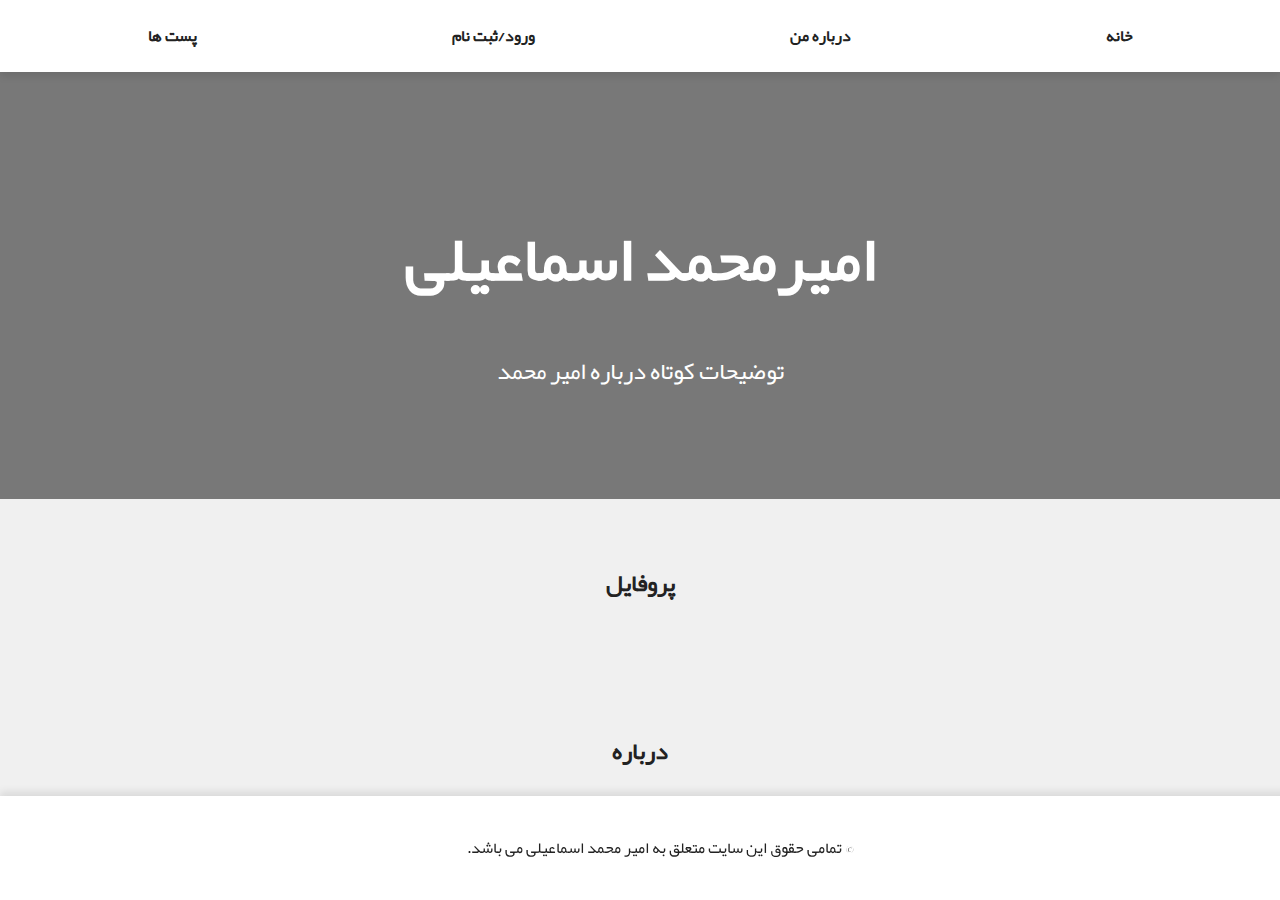
<file: index.html>
<!DOCTYPE html>
<html lang="fa">

<head>
    <meta charset="UTF-8">
    <meta name="viewport" content="width=device-width, initial-scale=1.0">
    <title>پروفایل امیرمحمد</title>
    <link rel="stylesheet" href="style.css">
</head>

<body>
    <header>
        <nav>
            <ul>
                <li><a href="index.html">خانه</a></li>
                <li><a href="about.html">درباره من</a></li>
                <li><a href="login.html">ورود/ثبت نام</a></li>
                <li><a href="create.html">پست ها</a></li>
            </ul>
        </nav>
    </header>
    <main>
        <section class="hero">
            <h1>امیرمحمد اسماعیلی</h1>
            <p>توضیحات کوتاه درباره امیر محمد</p>
        </section>
        <section class="portfolio">
            <h2>پروفایل</h2>
        </section>
        <section class="bio">
            <h2>درباره</h2>
            <p>متن درباره امیرمحمد.</p>
        </section>
    </main>
    <footer>
        <p>&copy; تمامی حقوق این سایت متعلق به امیر محمد اسماعیلی می باشد.</p>
    </footer>
    <script src="script.js"></script>
</body>

</html>
</file>
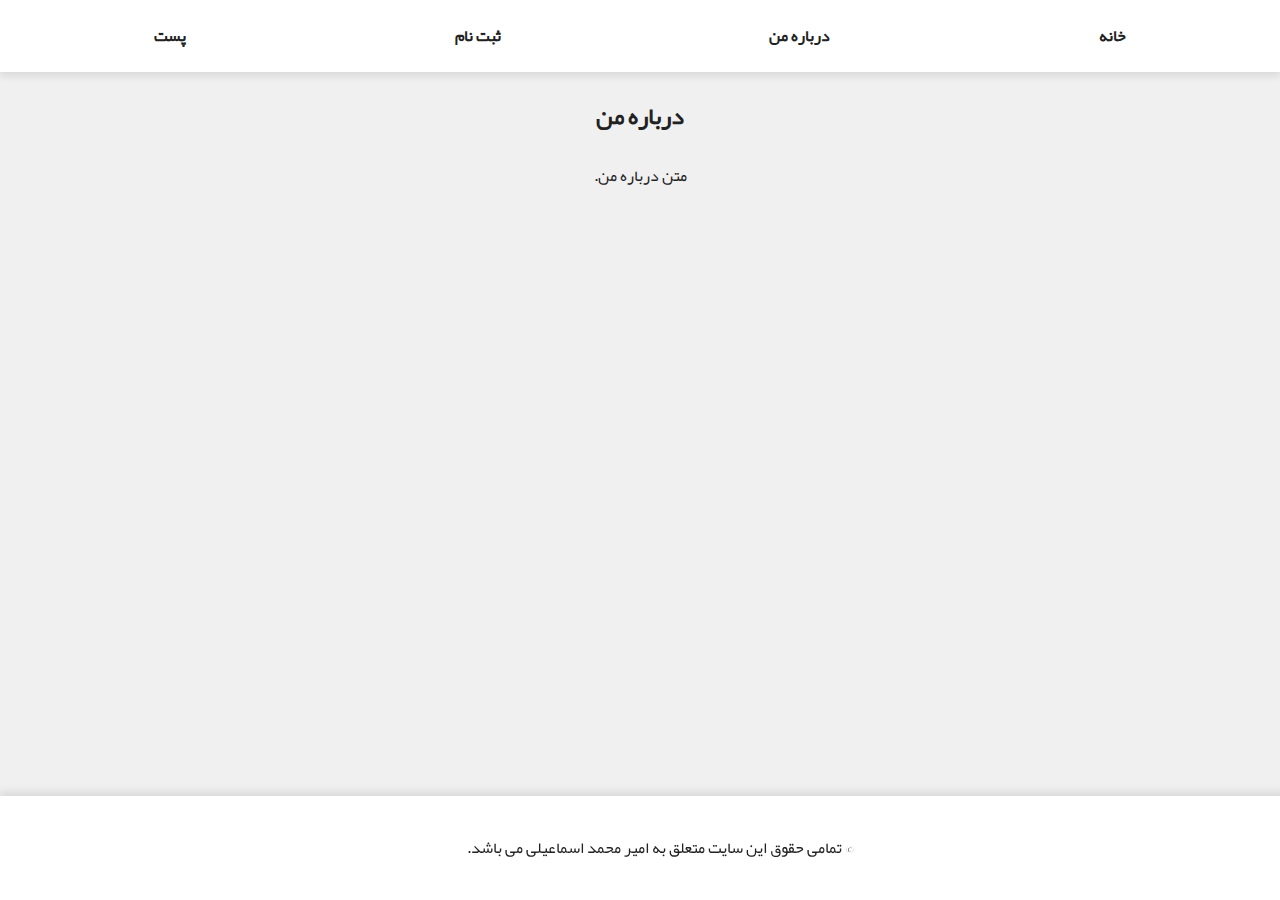
<file: about.html>
<!DOCTYPE html>
<html lang="fa">

<head>
    <meta charset="UTF-8">
    <meta name="viewport" content="width=device-width, initial-scale=1.0">
    <title>بیوگرافی امیرمحمد اسماعیلی</title>
    <link rel="stylesheet" href="style.css">
</head>

<body>
    <header>
        <nav>
            <ul>
                <li><a href="index.html">خانه</a></li>
                <li><a href="about.html">درباره من</a></li>
                <li><a href="login.html">ثبت نام</a></li>
                <li><a href="create.html">پست</a></li>
            </ul>
        </nav>
    </header>
    <main>
        <section class="about-me">
            <h2>درباره من</h2>
            <p>متن درباره من.</p>
        </section>
    </main>
    <footer>
        <p>&copy; تمامی حقوق این سایت متعلق به امیر محمد اسماعیلی می باشد.</p>
    </footer>
    <script src="script.js"></script>
</body>

</html>
</file>
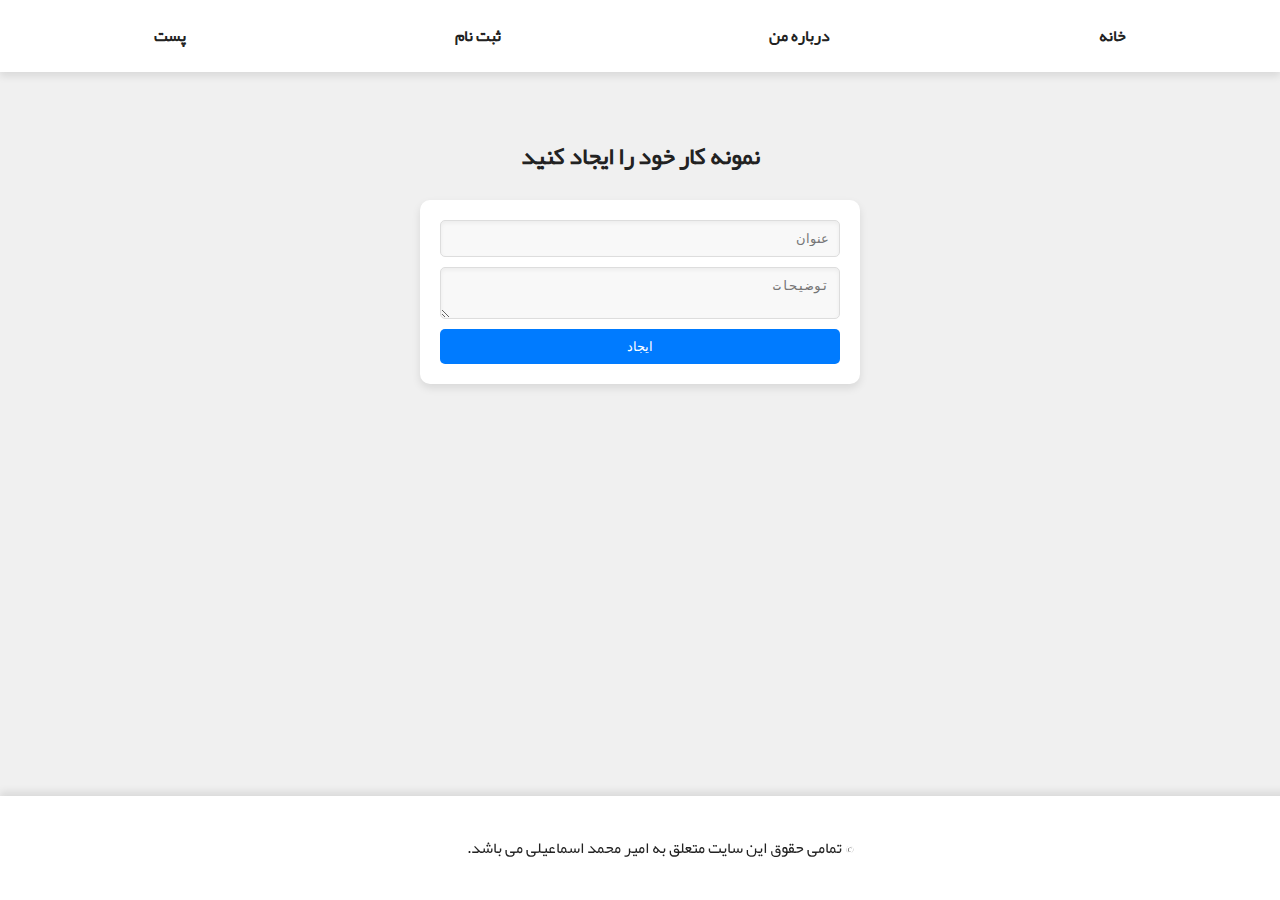
<file: create.html>
<!DOCTYPE html>
<html lang="fa">

<head>
    <meta charset="UTF-8">
    <meta name="viewport" content="width=device-width, initial-scale=1.0">
    <title>ایجاد نمونه کار</title>
    <link rel="stylesheet" href="style.css">
</head>

<body>
    <header>
        <nav>
            <ul>
                <li><a href="index.html">خانه</a></li>
                <li><a href="about.html">درباره من</a></li>
                <li><a href="login.html">ثبت نام</a></li>
                <li><a href="create.html">پست</a></li>
            </ul>
        </nav>
    </header>
    <main>
        <section class="create">
            <h2 class="post-title">نمونه کار خود را ایجاد کنید</h2>
            <form id="createContentForm">
                <input type="text" id="createTitle" placeholder="عنوان" required>
                <textarea id="createDescription" placeholder="توضیحات" required></textarea>
                <button type="submit">ایجاد</button>
            </form>
            <div id="contentContainer">
            </div>
        </section>
    </main>
    <footer>
        <p>&copy; تمامی حقوق این سایت متعلق به امیر محمد اسماعیلی می باشد.</p>
    </footer>
    <script src="script.js"></script>
</body>

</html>
</file>
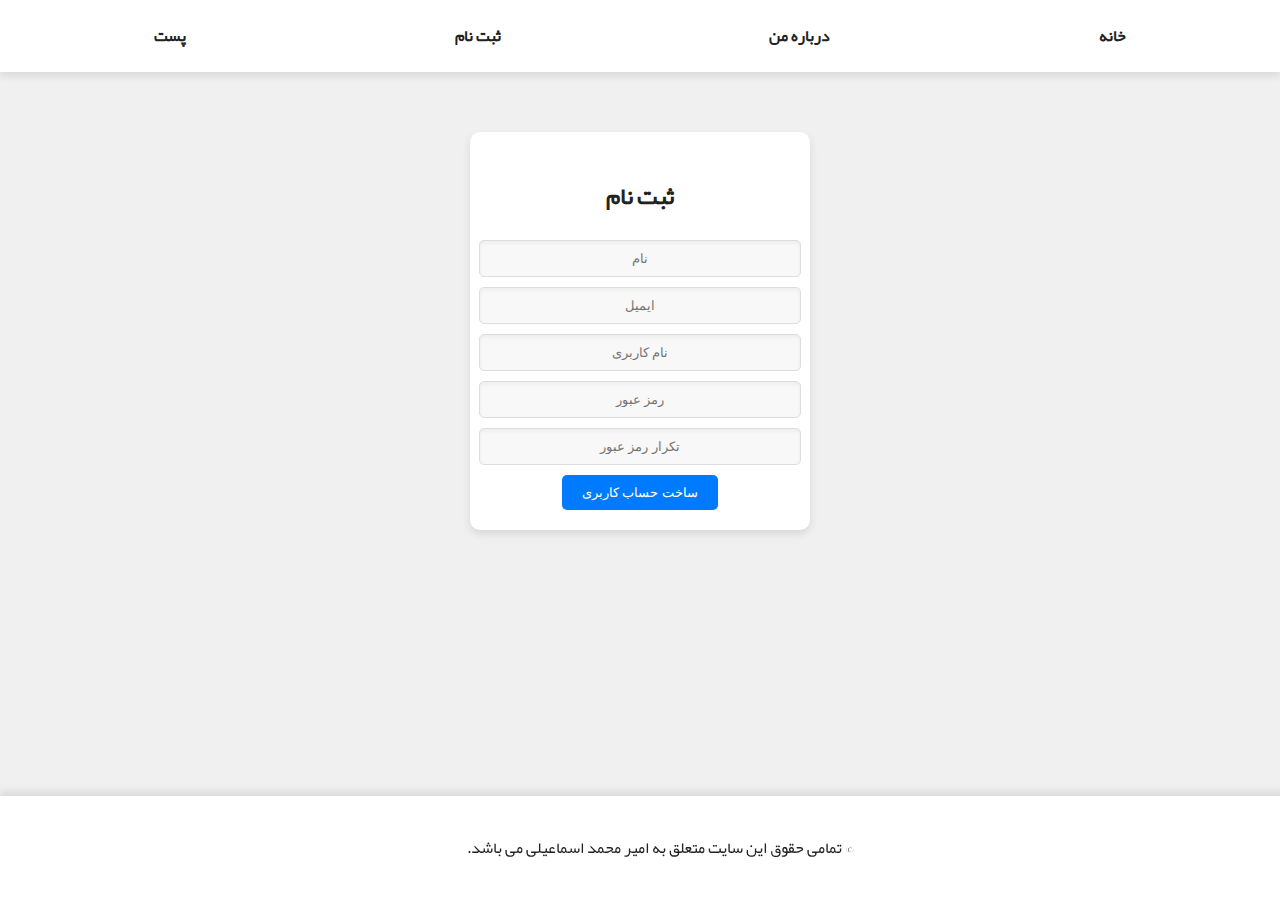
<file: login.html>
<!DOCTYPE html>
<html lang="fa">

<head>
    <meta charset="UTF-8">
    <meta name="viewport" content="width=device-width, initial-scale=1.0">
    <title>ساخت حساب</title>
    <link rel="stylesheet" href="style.css">
</head>

<body>
    <header>
        <nav>
            <ul>
                <li><a href="index.html">خانه</a></li>
                <li><a href="about.html">درباره من</a></li>
                <li><a href="login.html">ثبت نام</a></li>
                <li><a href="create.html">پست</a></li>
            </ul>
        </nav>
    </header>
    <main>
        <section class="login">
            <div class="form-container">
                <h2 id="form-title">ثبت نام</h2>
                <form id="signupForm">
                    <input type="text" id="signupName" placeholder="نام" required>
                    <input type="email" id="signupEmail" placeholder="ایمیل" required>
                    <input type="text" id="signupUsername" placeholder="نام کاربری" required>
                    <input type="password" id="signupPassword" placeholder="رمز عبور" required>
                    <input type="password" id="signupConfirmPassword" placeholder="تکرار رمز عبور" required>
                    <button type="submit">ساخت حساب کاربری</button>
                </form>

                <div id="notice" style="display: none; margin-top: 10px;">
                    <p id="notice-message"></p>
                </div>
            </div>
        </section>
    </main>
    <footer>
        <p>&copy; تمامی حقوق این سایت متعلق به امیر محمد اسماعیلی می باشد.</p>
    </footer>
    <script src="loginScript.js"></script>
</body>

</html>
</file>
<file: style.css>
@font-face {
    font-family: 'iranyekan';
    src: url(fonts/yekan-font/yekan-regular.woff) format('woff');
}
html {
    font-family: 'iranyekan';
}
body {
    background-color: #f0f0f0;
    color: #222;
    font-family: 'iranyekan', sans-serif;
    margin: 0;
    padding: 0;
    direction: rtl;
}

header,
footer {
    background-color: #fff;
    padding: 20px;
    box-shadow: 0 4px 8px rgba(0, 0, 0, 0.1);
}

nav ul {
    list-style: none;
    margin: 0;
    padding: 0;
    display: flex;
    justify-content: space-around;
}

nav li {
    margin: 0 10px;
}

nav a {
    text-decoration: none;
    color: #222;
    font-weight: bold;
    transition: color 0.3s ease;
    padding: 10px 15px;
    border-radius: 5px;
}

nav a:hover {
    color: #007bff;
}

.hero {
    text-align: center;
    padding: 80px 0;
    background-image: url("https://images.unsplash.com/photo-1513002775686-a757105a7d55?ixlib=rb-4.0.3&ixid=MnwxMjA3fDB8MHxwaG90by1wYWdlfHx8fGVufDB8fHx8&auto=format&fit=crop&w=1950&q=80");
    background-size: cover;
    background-position: center;
    color: #fff;
    background-blend-mode: overlay;
    background-color: rgba(0, 0, 0, 0.5);
}

.hero h1 {
    font-size: 4em;
    margin-bottom: 10px;
}

.hero p {
    font-size: 1.5em;
    color: #fff;
}

.portfolio {
    padding: 40px 0;
    text-align: center;
}

.portfolio-item {
    display: inline-block;
    margin: 10px;
    width: 250px;
    border-radius: 10px;
    overflow: hidden;
    box-shadow: 0 4px 8px rgba(0, 0, 0, 0.1);
    background-color: #fff;
    transition: transform 0.3s ease;
}

.portfolio-item img {
    width: 100%;
}

.portfolio-item:hover {
    transform: translateY(-5px);
    box-shadow: 0 8px 16px rgba(0, 0, 0, 0.2);
}

.bio {
    padding: 40px 0;
    text-align: center;
}

.bio p {
    font-size: 1.2em;
}

.create {
    padding: 40px 0;
}
.create h2 {
    text-align: center;
}

.create form {
    display: flex;
    flex-direction: column;
    width: 400px;
    margin: 0 auto;
    background-color: #fff;
    padding: 20px;
    border-radius: 10px;
    box-shadow: 0 4px 8px rgba(0, 0, 0, 0.1);
}

.create input,
.create textarea {
    padding: 10px;
    margin-bottom: 10px;
    border: 1px solid #ddd;
    border-radius: 5px;
    background-color: #f8f8f8;
    box-shadow: inset 0 2px 4px rgba(0, 0, 0, 0.05);
}

.create button {
    padding: 10px 20px;
    background-color: #007bff;
    color: #fff;
    border: none;
    border-radius: 5px;
    cursor: pointer;
    transition: background-color 0.3s ease;
}

.create button:hover {
    background-color: #0056b3;
}

.card {
    background-color: #fff;
    padding: 20px;
    margin: 20px;
    border-radius: 10px;
    box-shadow: 0 4px 8px rgba(0, 0, 0, 0.1);
    transition: transform 0.3s ease;
}

.card:hover {
    transform: translateY(-5px);
    box-shadow: 0 8px 16px rgba(0, 0, 0, 0.2);
}

.card h3 {
    color: #007bff;
}

footer {
    text-align: center;
    position: fixed;
    bottom: 0;
    left: 0;
    width: 100%;
    background-color: #fff;
    padding: 20px;
    box-shadow: 0 -4px 8px rgba(0, 0, 0, 0.1);
}


.login {
    padding: 40px 0;
    text-align: center;
}

.form-container {
    display: inline-block;
    width: 300px;
    margin: 20px auto;
    background-color: #fff;
    padding: 20px;
    border-radius: 10px;
    box-shadow: 0 4px 8px rgba(0, 0, 0, 0.1);
}

.login form {
    display: flex;
    flex-direction: column;
    align-items: center;
}

.login input {
    width: 100%;
    padding: 10px;
    margin-bottom: 10px;
    border: 1px solid #ddd;
    border-radius: 5px;
    background-color: #f8f8f8;
    box-shadow: inset 0 2px 4px rgba(0, 0, 0, 0.05);
    text-align: center;
}

.login button {
    padding: 10px 20px;
    background-color: #007bff;
    color: #fff;
    border: none;
    border-radius: 5px;
    cursor: pointer;
    transition: background-color 0.3s ease;
}

.login button:hover {
    background-color: #0056b3;
}

#toggle-text {
    margin-top: 10px;
    font-size: 0.9em;
    text-align: center;
}

#toggle-link {
    text-decoration: none;
    color: #007bff;
}

.glass-effect {
    background-color: rgba(255, 255, 255, 0.8);
    backdrop-filter: blur(10px);
    border-radius: 10px;
    padding: 20px;
    box-shadow: 0 4px 8px rgba(0, 0, 0, 0.1);
}
.about-me {
    display: felx;
    flex-direction: row;
    align-items: center;
    justify-content: center;
    margin: o auto;
    text-align: center;
}
</file>
